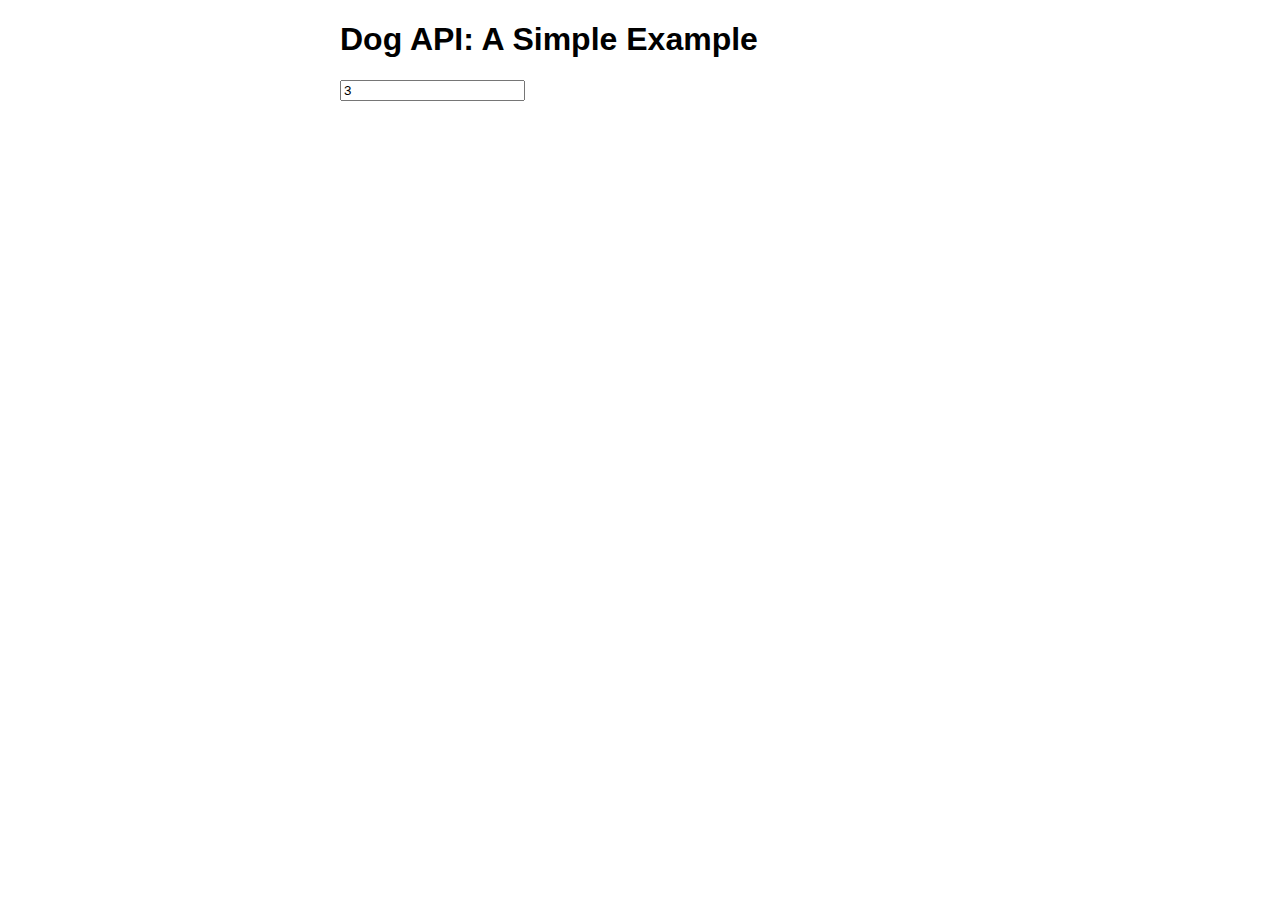
<file: index.html>
<!DOCTYPE html>
<html lang="en">
  <head>
    <meta charset="UTF-8" />
    <meta name="viewport" content="width=device-width, initial-scale=1.0" />
    <meta http-equiv="X-UA-Compatible" content="ie=edge" />
    <title>Dog API Example</title>
    <link rel="stylesheet" href="index.css" />
    <script
      src="https://code.jquery.com/jquery-3.3.1.js"
      integrity="sha256-2Kok7MbOyxpgUVvAk/HJ2jigOSYS2auK4Pfzbm7uH60="
      crossorigin="anonymous"
    ></script>
  </head>
  <body>
    <div class="container">
      <h1>Dog API: A Simple Example</h1>

      <form><input type="text" placeholder="3" value="3" /></form>
      <ul class="img-results"></ul>
      <!--<section class="results hidden">
          <h2>Look at this dog!</h2>
          <img class="results-img" alt="placeholder">
        </section>-->
    </div>
    <script src="index.js"></script>
  </body>
</html>
</file>
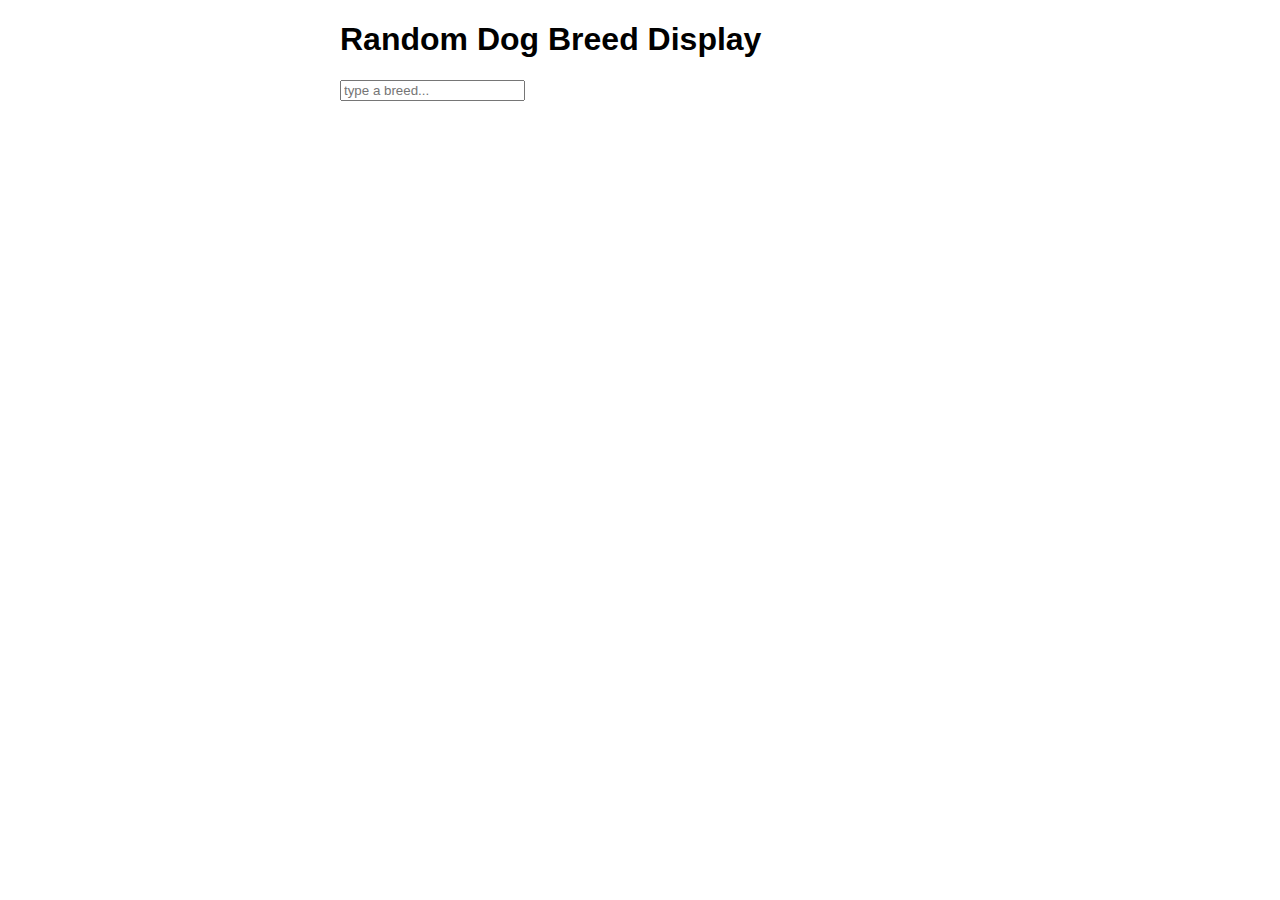
<file: drill3/index.html>
<!DOCTYPE html>
<html lang="en">
  <head>
    <meta charset="UTF-8" />
    <meta name="viewport" content="width=device-width, initial-scale=1.0" />
    <meta http-equiv="X-UA-Compatible" content="ie=edge" />
    <title>Dog API Example</title>
    <link rel="stylesheet" href="index.css" />
    <script
      src="https://code.jquery.com/jquery-3.3.1.js"
      integrity="sha256-2Kok7MbOyxpgUVvAk/HJ2jigOSYS2auK4Pfzbm7uH60="
      crossorigin="anonymous"
    ></script>
  </head>
  <body>
    <div class="container">
      <h1>Random Dog Breed Display</h1>

      <form><input type="text" placeholder="type a breed..." /></form>
      <div class="results">
          
      </div>

    </div>
    <script src="index.js"></script>
  </body>
</html>
</file>
<file: index.css>
* {
  box-sizing: border-box;
}

body {
  font-family: 'Roboto', sans-serif;
}

.container {
  max-width: 600px;
  margin: 0 auto;
}

.hidden {
  display: none;
}
</file>
<file: drill3/index.css>
* {
  box-sizing: border-box;
}

body {
  font-family: 'Roboto', sans-serif;
}

.container {
  max-width: 600px;
  margin: 0 auto;
}

.hidden {
  display: none;
}

.error-msg {
  color: red;
}
</file>
